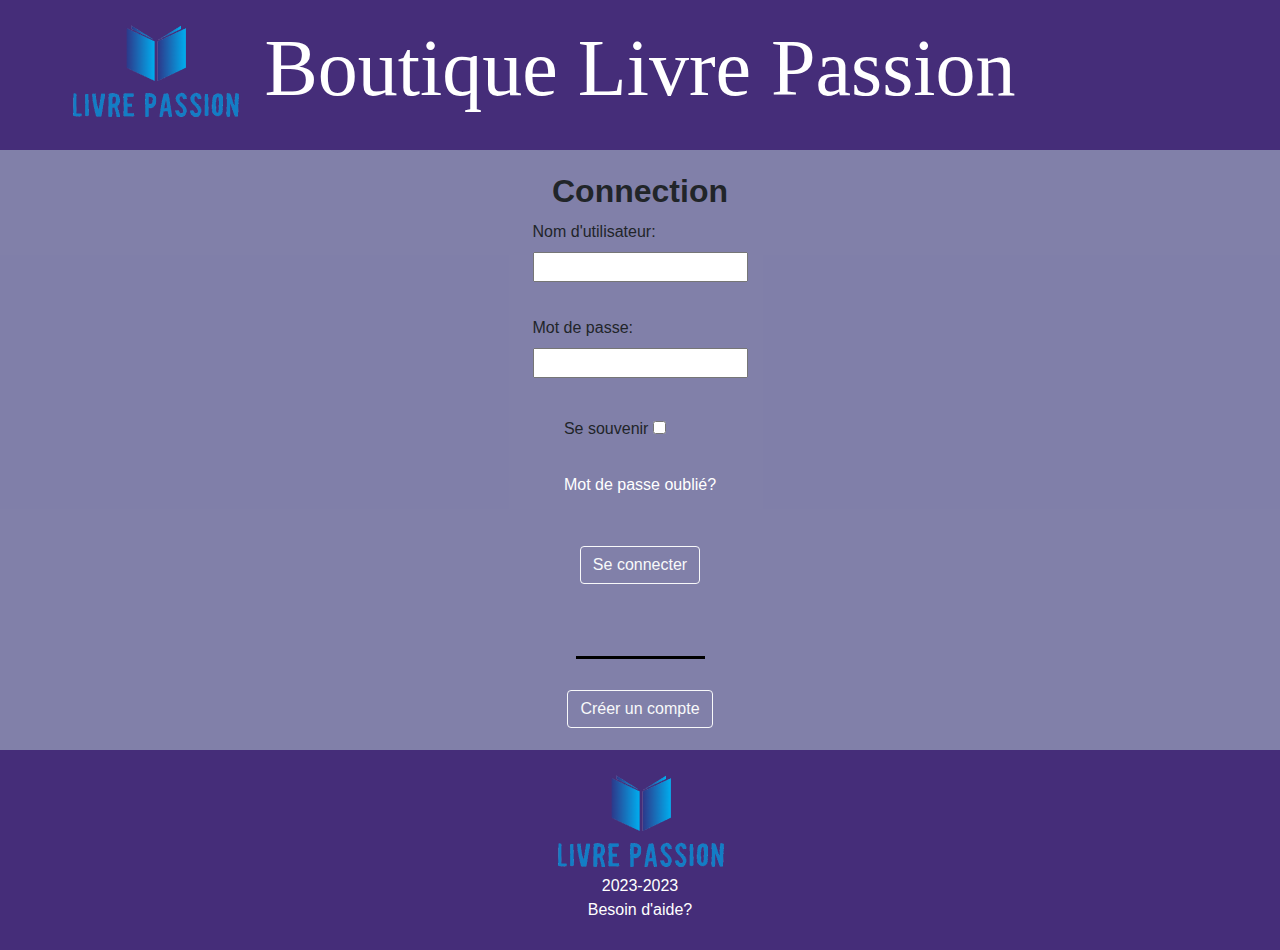
<file: e_boutique/connexion.html>
<!DOCTYPE html>
<html lang="en">
<head>
    <meta charset="UTF-8">
    <meta name="viewport" content="width=device-width, initial-scale=1.0">
    <title>Connection</title>
    <link rel="stylesheet" href="style.css">
    <link rel="stylesheet" style="text/css" href="bootstrap/css/bootstrap.css">
    <script src="jquery/jquery-3.5.0.min.js"></script>
	<script src="bootstrap/js/bootstrap.js"></script>
    <style>

    </style>
</head>
<body id="body_global_cn_cr">
    <header id="header_global_cn_cr">
        <div class="entete_cn_cr">
            <div>
                <img src="images/logo.png" alt="Image du logo">
            </div>
            <div class="titre_cn_cr">
                <h1>Boutique Livre Passion</h1>
            </div>
            <div class="hide">
                <p>hi</p>
            </div>
        </div>
    </header>

    <div class="bodyInBody_cn_cr">
        <div><h2>Connection</h2></div>

        <div>
            <form method="post">
                <div><label for="utilisateur">Nom d'utilisateur:</label> <br>
                    <input type="text" name="entreeUtilisateur" id="utilisateur"> <br> <br></div>
    
                <div><label for="mdp">Mot de passe:</label> <br>
                    <input type="password" name="motDePasse" id="mdp"> <br> <br></div>
    
                <div class="souvenirPlusOublie">
                    <div id="seSouvenir">
                        <label for="souvenir">Se souvenir</label>
                        <input type="checkbox" name="seSouvenir" id="souvenir"> 
                    </div>
                    <br>
                    
                    <div class="mdp_oublie"><a href="google.ca">Mot de passe oublié?</a></div>
                </div> <br>
                <div id="seConnecter">
                    <button type="button" class="btn btn-outline-light">Se connecter</button> <br> <br>
                </div>
            </form>
            <br>
            <br>
            <hr>
        </div>
        <div id="register"><a href="register.html"><button type="button" class="btn btn-outline-light">Créer un compte</button></a></div>
    </div>

    <footer>
        <div id="containerFooter_cn_cr">
            <div><img src="images/logo.png" alt="image du logo"></div>
            <div class="date_cn_cr">2023-2023</div>
            <div class="aide_cn_cr"><a href="/FAQ.html">Besoin d'aide?</a></div>
        </div>
    </footer>
</body>
</html>
</file>
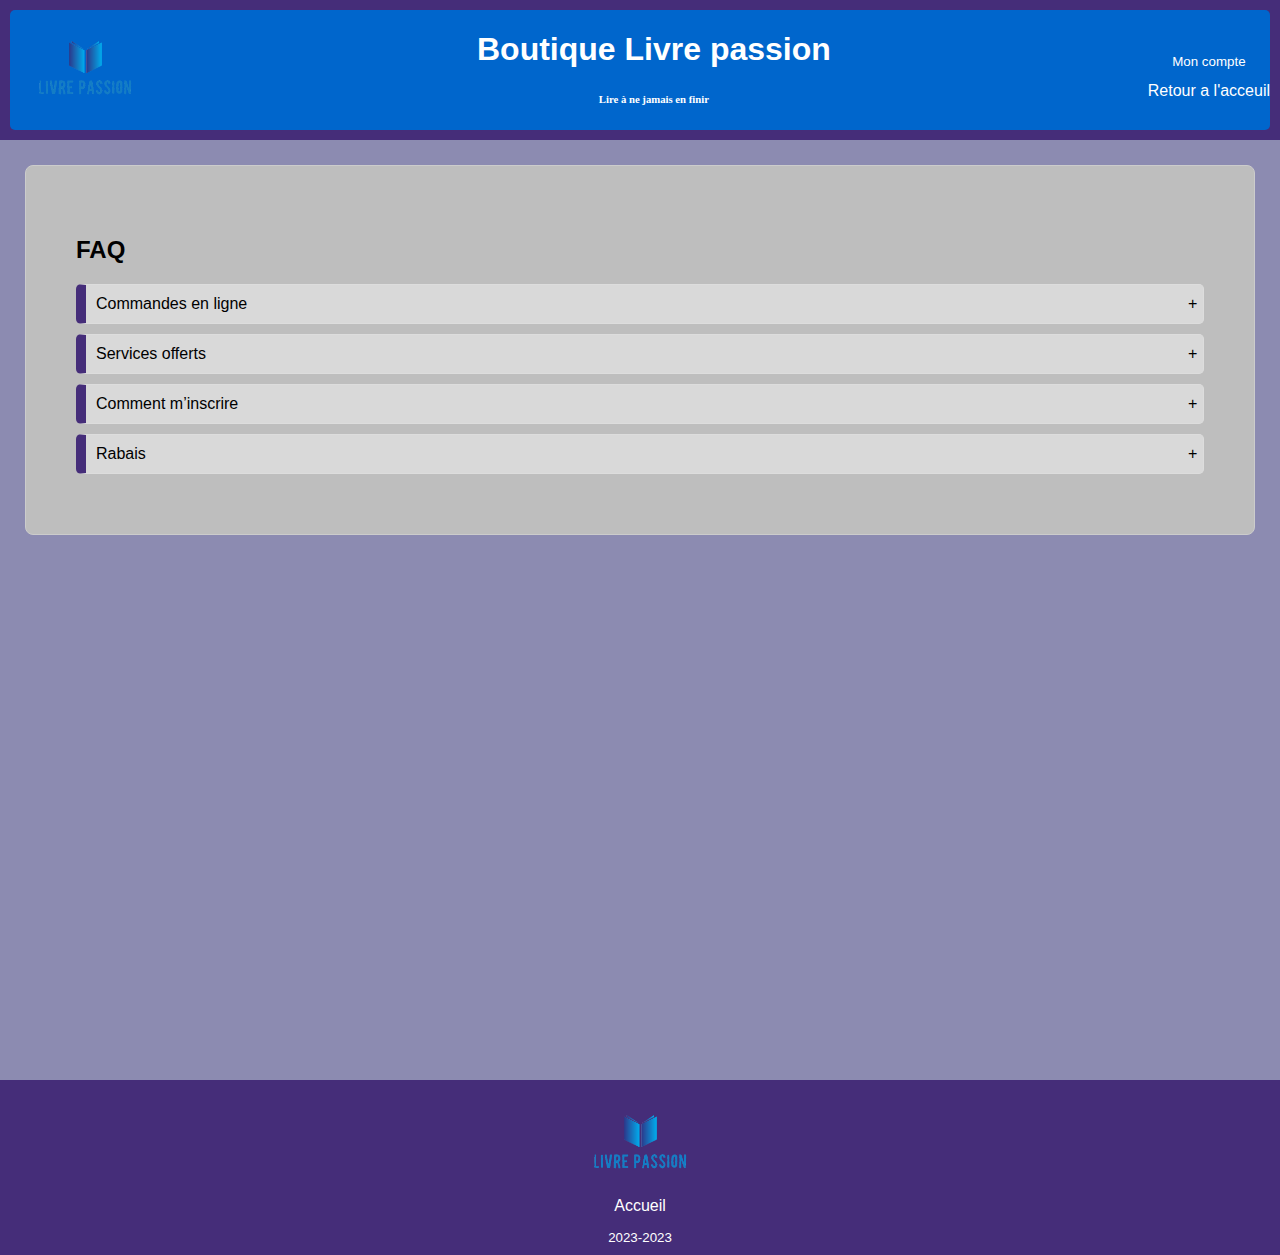
<file: e_boutique/FAQ.html>
<!DOCTYPE html>
<html lang="en">

<head>
    <meta charset="UTF-8">
    <meta name="viewport" content="width=device-width, initial-scale=1.0">
    <title>FAQ Page</title>
    <style>
        
    </style>
    <link rel="stylesheet" href="style.css">
</head>

<body class="bodyFAQ">

    <header class="headerFAQ">
        <nav class="navFAQ">
    

            <div class="imgFAQ">
                <img src="images/logo/logo_livre.png" alt="Boutique Livre Logo" width="150px" height="104px">
            </div>

            <div class=" titleFAQ">
                <h1>Boutique Livre passion</h1>
                <h6 class ="subtitleFAQ">Lire à ne jamais en finir</h6>
            </div>

            <div class="moncompteFAQ">
              <p>  Mon compte </p>      <a href="accueil.html">Retour a l'acceuil</a> 
                
            </div>
        </nav>
    </header>

    <main class="mainFAQ">
        <div class="faq-box">
            <h2>FAQ</h2>

            <div class="faq-item">
                Commandes en ligne
            </div>

            <div class="faq-item">
                Services offerts
            </div>

            <div class="faq-item">
                Comment m’inscrire
            </div>

            <div class="faq-item">
                Rabais
          
        </div>
          </div>
            
    </main>

    <footer class="footerFAQ">
        <div>
            <img src="images/logo/logo_livre.png" alt="Boutique Livre Logo" width="150px" height="104px">
        </div>
        <div>
            <a href="accueil.html">Accueil </a></br>
            <br>
            2023-2023 
    </footer>

</body>

</html>
</file>
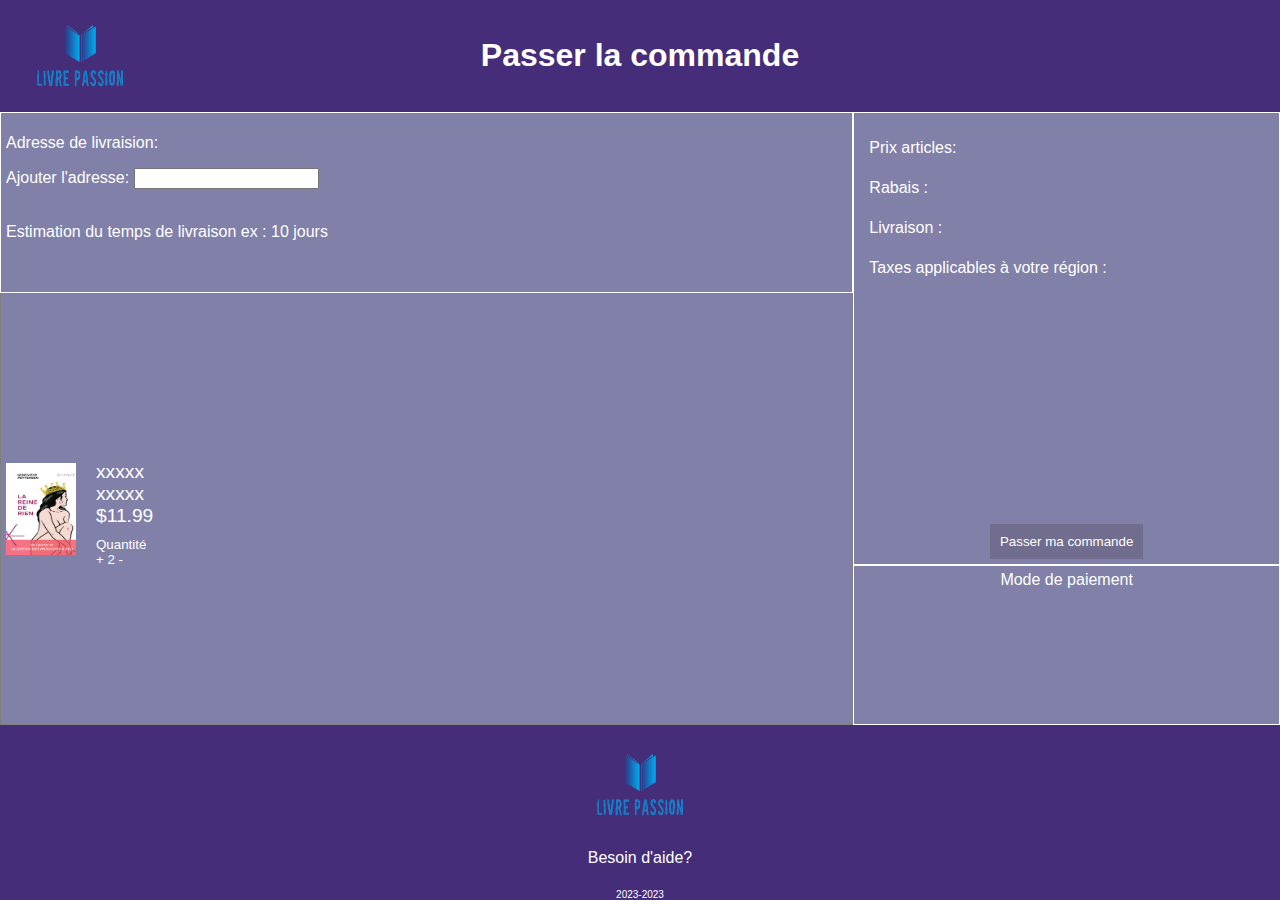
<file: e_boutique/passercom.html>
<!DOCTYPE html>
<html lang="en">
<head>
    <meta charset="UTF-8">
    <meta name="viewport" content="width=device-width, initial-scale=1.0">
    <title>Bookstore</title>
    <link rel="stylesheet" href="style.css">
</head>
<body class="bodyCOM">

    <header class="headerCOM">
        <h1>Passer la commande</h1>
        <img src="images/logo/logo_livre.png" alt="" height="120px" width="140px">
    </header>

    <main class="mainCOM">
        <div class="grid-itemCOM">
            <p>Adresse de livraision: <br></p>

            <p><form action="/action_page.php">
                <label for="add">Ajouter l'adresse:</label>
                <input type="text" id="add" name="add">
                </form>   <br></p>
            <p>Estimation du temps de livraison      ex : 10 jours </p>

            
        </div>
        <div class="grid-item1COM">
            <div class="separationCOM">
            Prix articles:
            <br>

            Rabais :
            <br>
            Livraison :
            <br>
            Taxes applicables à votre région :
            </div>
          

            <div class="bottomCOM"> <button class="commande-buttonCOM">Passer ma commande</button></div>
            </div>
            <div class="grid-item2COM"> 
                <img src="images/livre_tendance/tlivre-2.png" alt="" width="70px" height="92px">
                <div class="contentCOM">
                    <div class="titreCOM">
                        xxxxx
                        <br>
                        xxxxx
                        <br>
                        $11.99
                    </div>
                    <div class="quantiteCOM">
                        Quantité
                        <br>
                        + 2 -
                    </div>
                </div>
            </div>
        <div class="grid-item3COM"> Mode de paiement</div>
 
    </main>

    <footer class="footerCOM">
        <a href="accueil.html">
            <img src="images/logo/logo_livre.png" alt="" height="120px" width="140px">
        </a>
      
       <a href="FAQ.html">Besoin d'aide?</a> <br> <br> 2023-2023
    </footer>

</body>
</html>
</file>
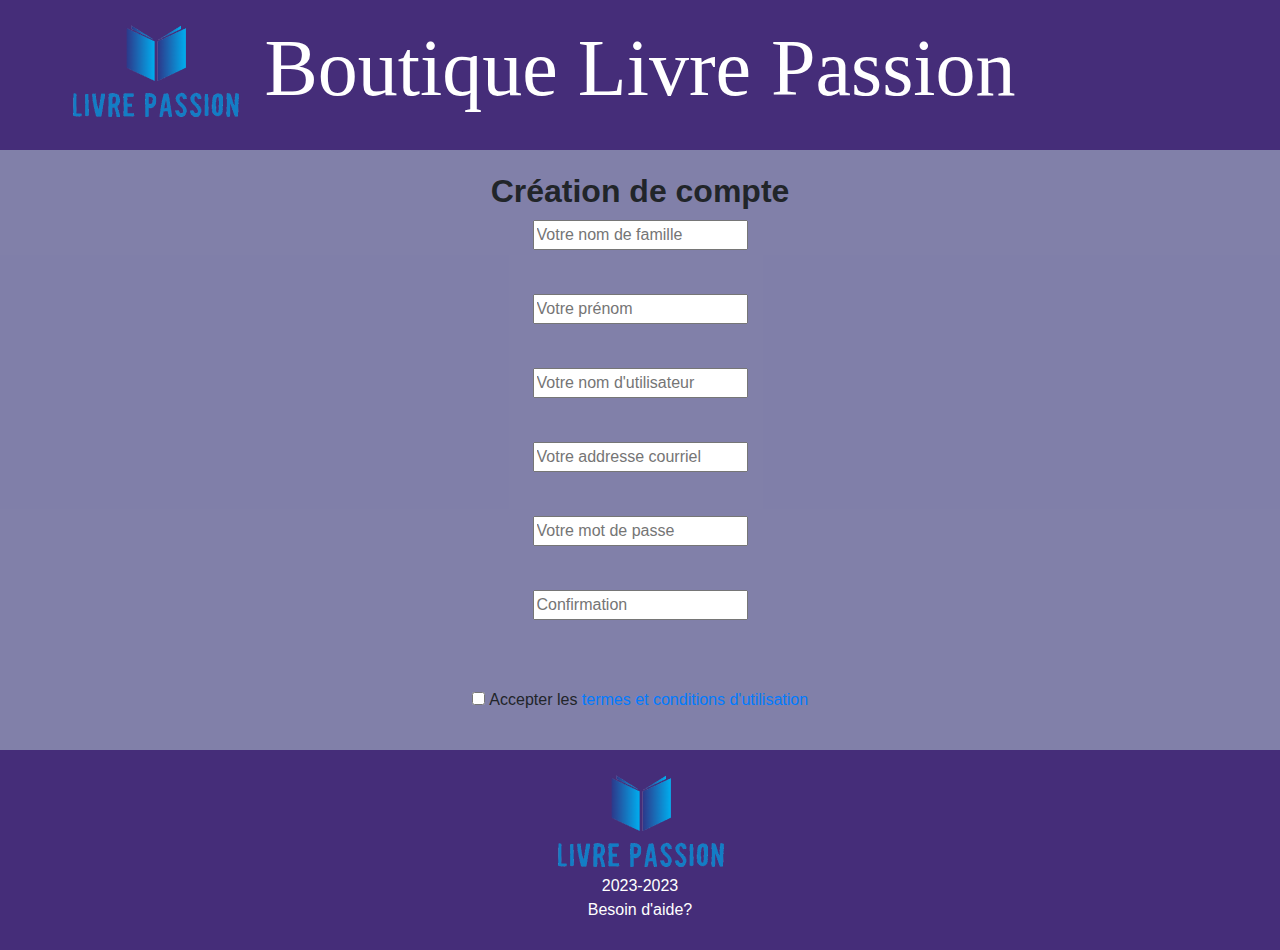
<file: e_boutique/register.html>
<!DOCTYPE html>
<html lang="en">
<head>
    <meta charset="UTF-8">
    <meta name="viewport" content="width=device-width, initial-scale=1.0">
    <title>Créer un compte</title>
    <link rel="stylesheet" href="style.css">
    <link rel="stylesheet" style="text/css" href="bootstrap/css/bootstrap.css">
    <script src="jquery/jquery-3.5.0.min.js"></script>
	<script src="bootstrap/js/bootstrap.js"></script>
    <style>

    </style>
</head>
<body id="body_global_cn_cr">
    <header id="header_global_cn_cr">
        <div class="entete_cn_cr">
            <div>
                <img src="images/logo.png"  alt="Image du logo">
            </div>
            <div class="titre_cn_cr">
                <h1>Boutique Livre Passion</h1>
            </div>
            <div class="hide">
                <p>hi</p>
            </div>
        </div>
    </header>
    <div class="bodyInBody_cn_cr">
        <div><h2>Création de compte</h2></div>

        <div>
            <form method="post">
                <div><input placeholder="Votre nom de famille" type="text" name="nomFamilleUser" id="nom"></div> 
                <br>
                <div><input placeholder="Votre prénom" type="text" name="prenomUser" id="prenom"></div>
                <br>
                <div><input placeholder="Votre nom d'utilisateur" type="text" name="entreeUtilisateur" id="utilisateur"></div>
                <br>
                <div><input placeholder="Votre addresse courriel" type="text" name="entreCourriel" id="courriel"></div>
                <br>
                <div><input placeholder="Votre mot de passe" type="password" name="motDePasse" id="mdp"></div>
                <br>
                <div><input placeholder="Confirmation" type="password" name="confirmationPwd" id="pdw"></div>
                <br>
                <div><br> <input type="checkbox" name="accepter" id="terms"> <label for="accepter"">Accepter les <a href="google.ca">termes et conditions d'utilisation</a></label></div>


            </form>
            
        </div>
        <div id="register"><a href="google.ca"><button type="button" class="btn btn-outline-light">Créer un compte</button></a></div>
    </div>

    <footer>
        <div id="containerFooter_cn_cr">
            <div><img src="images/logo.png"alt="image du logo"></div>
            <div class="date_cn_cr">2023-2023</div>
            <div class="aide_cn_cr"><a href="/FAQ.html">Besoin d'aide?</a></div>
        </div>
    </footer>
</body>
</html>
</file>
<file: e_boutique/style.css>
/*root*/
:root {
	--header_AND_footer: rgba(69, 45, 121, 1);
    --body: rgba(127, 126, 168, 0.9);
    --logoColor: #0066CC;
}

/*Accueil*/
#body_global_accueil{
    background-color: var(--body);
    display: grid;
    grid-template-rows: 150px 800px 250px;
    height: auto;
    
}
#header_global_accueil{
    background-color: var(--header_AND_footer);
}
#footer_global_accueil{
    background-color: var(--header_AND_footer);
}
.body_accueil{
    background-color: black;
}
.main_container_accueil{
    background-color: var(--header_AND_footer);
    display: grid;
    grid-template-columns: 200px auto;
    grid-template-rows: 800px;
    column-gap: 5px;
}
.container_menu_accueil{
    background-color: var(--logoColor);
    max-width: 200px;
    padding: 20px;
    border-radius: 15px;
}
.container_contenu_accueil{
    background-color: var(--body);
    border-radius: 15px;
}
.scrolls_accueil{
    display: grid;
    grid-template-columns: 1fr 1fr 1fr;
    grid-template-rows: 700px;
    height: auto;
    column-gap: 20px;
    padding: 20px;
    
}
.container_titres_accueil{
   
    display: grid;
    grid-template-columns: 1fr 1fr 1fr;
    grid-template-rows: auto;
    column-gap: 40px;
    padding-top: 15px;
    padding-left: 40px;

}
.container_titres_accueil > div > h2 > a{
    text-decoration: none;
    color: white;
    font-size: 25px;
    
}
#content1{
    
    border-radius: 15px;
}
#content2{
    background-color: orange;
    border-radius: 15px;
}
#content3{
    background-color: pink;
    border-radius: 15px;
}
#ru{
   

}
#ru > img{
    
}
.ligne_accueil{
    display: flex;
    flex-wrap: wrap;
    flex-direction: row;
    background-color: var(--logoColor);
    justify-content: center;

    column-gap: 80px;
    padding: 15px;
    border-radius: 10px;
}

.ligne > div{
    transition: transform .2s;
}

.ligne > div:hover{
    transform: scale(1.5);
}

.ligne > div > a{
    text-decoration: none;
    color: black;
}

hr {
    background-color: black;
    height: 3px;
    border: none;
    width:60%;
    margin:0 auto;
}
.sale{
    text-decoration: line-through;
}
nav{
    background-color: #0066CC;
    max-height: 600px;
    border-radius: 5px;
}
#ul_accueil{
    background-color: #0066CC;
    height: 600px;
    row-gap: 30px;
}
#ul_accueil > li > a{
    flex-grow: 1;
}
.container_header_accueil{
    display: grid;
    background-color: var(--header_AND_footer);
    grid-template-columns: 300px auto 400px;
    padding: 5px;
    
}
.titre_header_accueil{
    text-align: center;
    font-family: 'Brush Script MT', cursive;
}



.container_footer_accueil{
    display: flex;
    flex-wrap: wrap;
    justify-content: space-around;
    padding: 10px;
    align-items: center;
}
.le_footer > div {
    margin: 10px; 
}
.gap_accueil{
    column-gap: 5px;
}
.map{
    margin: 10px;
}
.propos_du_magasin_FAQ{
    color: white;
    font-size: 16px;
}

a{
    color: white; 
    text-decoration: none;
    font-size: 16px;
}

a:hover {   /*color white*/
    color: white; 
    
}
a.special-link {
    color: white;
    text-decoration: none;
    font-size: 16px;
}

a.special-link:hover {
    color: white;
}

a.special-link:hover::after {
    content: "";
    display: block;
    border-bottom: 1px solid white;
}

a:visited {
    color:white;
}

a:active {
    color:white;
}
.logos_socials{
    display: flex;
    flex-wrap: wrap;
    flex-direction: row;
    column-gap: 20px;
    align-items: center;
    justify-content: center;
}
.barre_cart{
    display: flex;
    flex-direction: column;
    row-gap: 30px;
}


/*Connection-register*/
#body_global_cn_cr{
    background-color: var(--body);
    display: grid;
    grid-template-rows: 150px 600px 200px ;
    height: auto;
}

#header_global_cn_cr{
    background-color: var(--header_AND_footer);
    padding: 20px;
}
#nomComple{
    
}
.entete_cn_cr{
    display: grid;
    grid-template-columns: 100px auto 100px;
}
.hide{
    visibility: hidden;
}
.titre_cn_cr > h1{
    text-align: center;
    color: white;
    font-family: 'Brush Script MT', cursive;
    font-size: 80px;
}

footer{
    background-color: var(--header_AND_footer);
}
#containerFooter_cn_cr{
    display: flex;
    flex-direction: column;
    flex-wrap: wrap;
    align-items: center;
    justify-content: center;
    padding: 20px;
}

.bodyInBody_cn_cr{
    background-color: var(--body);
    display: grid;
    grid-template-rows: 50px auto 100px;
    justify-content: center;
    align-items: center;
    padding: 20px;
}
.bodyInBody_cn_cr > #register {
    justify-content: center;
    align-items: center;
    color: rebeccapurple;
    display: block;
    margin:0 auto; 
}

.bodyInBody_cn_cr h2{
    text-align: center;
    font-weight: bold;
}
.bodyInBody_cn_cr form{
    display: flex;
    align-items: center;
    justify-content: center;
    flex-direction: column;
    row-gap: 10px;

}
.souvenirPlusOublie{
    display: flex;
    flex-direction: row;
    
    padding: 5px;
    align-items: center;
    justify-content: center;
    gap: 20px;
    margin:0 auto; 
    display: inline-block;
    vertical-align: text-top;

}

#seSouvenir{
    display: block;
    margin:0 auto; 
}

#seConnecter{
    display: block;
    margin:0 auto; 
}
.bodyInBody_cn_cr hr{
    background-color: black;
    height: 3px;
    border: none;
    width:60%;
    margin:0 auto;
}






#header_global_cn_cr h1{
    text-align: center;
}

.register{
    text-align: center;
}
.date_cn_cr{
    color: white;
}
.aide_cn_cr >  a{
    text-decoration: none;
    color: white;
}
.mdp_oublie > a{
    text-decoration: none;
    color: white;
}



/*faq*/
.bodyFAQ {
    font-family: 'Arial', sans-serif;
    margin: 0;
    padding: 0;
    background-color: var(--body);
}

.headerFAQ {

    background-color: var(--header_AND_footer);
    padding: 10px;
    text-align: center;
    align-items: center;
    color: white;
}
.headerFAQ > .titleFAQ{
    align-items: center;
}
.moncompteFAQ{
    font-size: smaller;
}

.navFAQ {
    display: flex;
    justify-content: space-between;
    align-items: center;
}
.titleFAQ{
    font-family: 'Arial', sans-serif;

    }
.subtitleFAQ{
   font-family: Georgia, 'Times New Roman', Times, serif;
}

.mainFAQ {
    padding: 20px;
    min-height: 100vh;
}

.faq-box{
    margin: 5px;
    border: 1px solid #ccc;
    padding: 50px;
    border-radius: 8px;
    height: 100%;
    background-color: #BEBEBE;

}



.faq-item {
    position: relative;
    border: 1px solid #ddd;
    padding: 10px;
    margin: 10px 0;
    border-radius: 5px;
    border-left: solid var(--header_AND_footer) 10px;
    background-color: #D9D9D9 ;


}

.faq-item:after {
    content: '+';

    position: absolute;
    top: 50%;
    left: 100%; 
    transform: translate(-160%, -50%); 
    cursor: pointer;
}



.footerFAQ {
    background-color: var(--header_AND_footer);
    padding: 10px;
    text-align: center;
    color: white;
    font-size: smaller;
}



a {
    color: white;
    text-decoration: none; 
}


a:hover {
    color: var(--body);
}





@media (max-width: 600px) {
    .headerFAQ {
        padding: 5px;
        text-align: center; 
    }

    .titleFAQ {
        text-align: center; 
    }

    .subtitleFAQ {
        text-align: center; 
    }

    .navFAQ {
        flex-direction: column; 
        align-items: center; 
    }

    .moncompteFAQ {
        text-align: center; 
        margin-top: 10px; 
    }

    .faq-box {
        padding: 20px;
    }

    .imgFAQ {
        display: none;
    }
}

/*passerCom*/
.bodyCOM {
    font-family: Arial, sans-serif;
    background-color: var(--body);
    margin: 0;
    padding: 0;
    display: flex;
    flex-direction: column;
    min-height: 100vh;
}

.headerCOM {
    background-color: var(--header_AND_footer);
    color: white;
    text-align: center;
    padding: 1em;
    position: relative; 
}
.headerCOM > img {
    position: absolute; 
    top: 50%; 
    transform: translateY(-50%); 
    left: 10px; 
}

.mainCOM {
    flex: 1;
    display: grid;
    grid-template-columns: 1fr 0.5fr; 


}

.grid-itemCOM, .grid-item1COM, .grid-item2COM, .grid-item3COM {
    background-color: var(--body);
    padding: 5px;
    border: 0.1px solid white;
    color: white;


}
.grid-item3COM {
   grid-row: span 4;
   text-align: center;
}
.grid-item2COM {
    background-color: var(--body);
    padding: 5px;
    border: 0.1px solid grey;
    color: white;
    display: flex;
    align-items: center;
    grid-row: span 10;
}

.grid-item2COM img {
    margin-right: 20px; 
}

.contentCOM {
    display: flex;
    flex-direction: column;
}

.titreCOM {
    margin-top: 10px;
    font-size: larger;
}

.quantiteCOM {
    margin-top: 10px;
    font-size: smaller;
}
.grid-itemCOM{
    grid-row: span 1;
}

.grid-item1COM {
    grid-row: span 7;
    display: flex;
    flex-direction: column;
    justify-content: space-between; 
}



.separationCOM{
    padding: 10px;
    line-height: 2.5;
}


.bottomCOM{
    text-align: center;

}



.footerCOM {
    background-color: var(--header_AND_footer);
    color: white;
    text-align: center;
    display: flex;
    flex-direction: column;
    align-items: center;
    font-size: x-small;
}

.commande-buttonCOM {
    margin-top: auto; 
    text-align: center;
    padding: 10px; 
    background-color: #3223;
    color: white;
    border: none;
    cursor: pointer;

}

.commande-buttonCOM:hover {
    background-color: var(--header_AND_footer);
}


a {
    color: white;
    text-decoration: none; 
}


a:hover {
    color: var(--body);
}

@media screen and (max-width: 600px) {
    .headerCOM > img {
        display: none; 
    }

    .mainCOM {
        grid-template-columns: 1fr; 
    }

    .grid-itemCOM, .grid-item1COM, .grid-item2COM, .grid-item3COM {
        grid-row: span auto; }

    .grid-item2COM img {
        margin-right: 10px; 
    }

    .grid-item1COM {
        grid-row: span auto; 
        justify-content: center; 
    }

    .separationCOM {
        line-height: 1.5; }

    .commande-buttonCOM {
        margin-top: 10px; 
    }
}

/*propos*/
</file>
